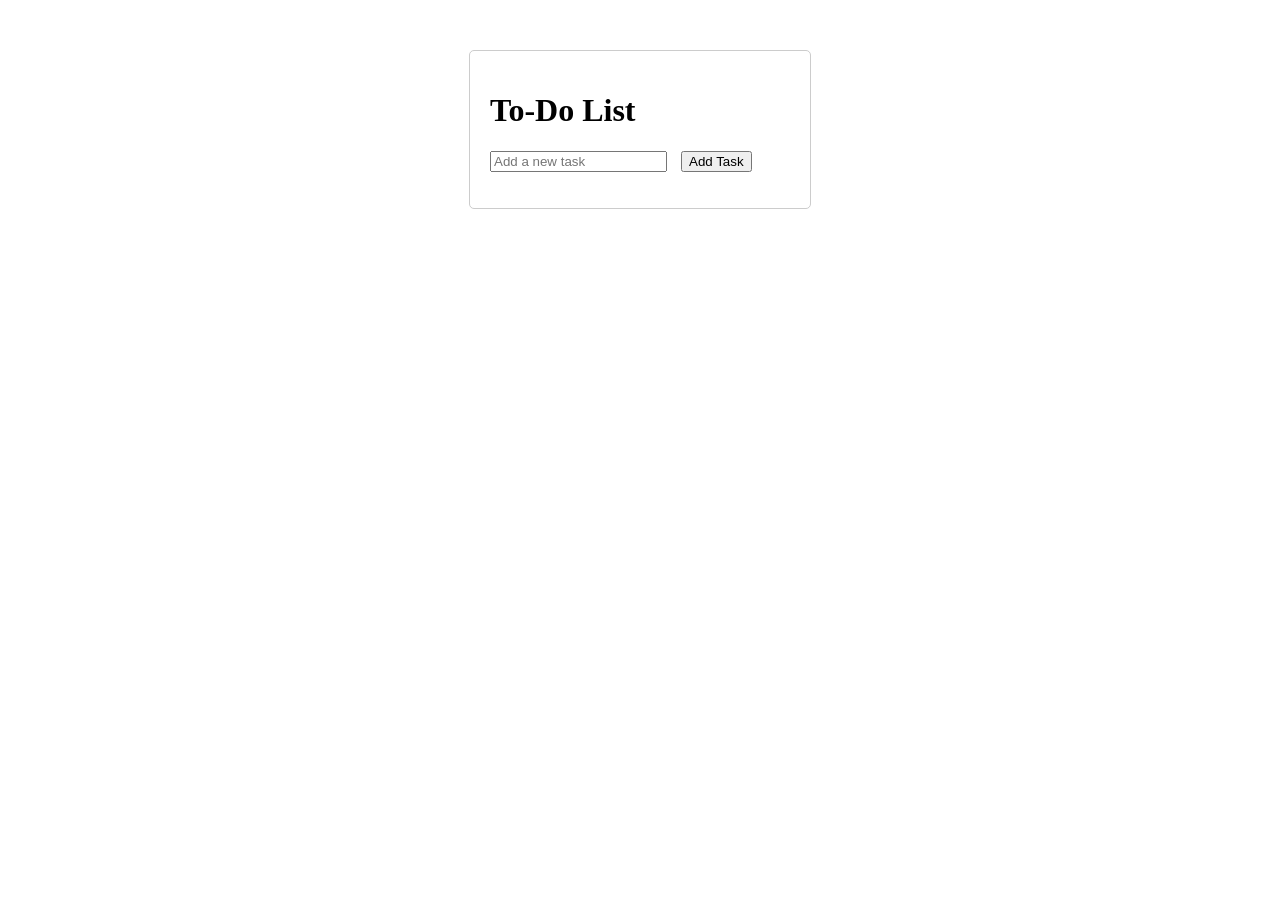
<file: index.html>
<!DOCTYPE html>
<html lang="en">
<head>
    <meta charset="UTF-8">
    <meta name="viewport" content="width=device-width, initial-scale=1.0">
    <title>To-Do List</title>
    <style>
        /* Styles the main container of the to-do list */
        .todo-container {
            width: 300px;
            margin: 50px auto;
            padding: 20px;
            border: 1px solid #ccc;
            border-radius: 5px;
        }
        
        /* Removes default list styling for the to-do list */
        .todo-list {
            list-style-type: none;
            padding: 0;
        }

        /* Styles each list item in the to-do list */
        li {
            margin: 10px 0;
            display: flex;
            justify-content: space-between;
            align-items: center;
        }

        /* Adds spacing for buttons in list items */
        button {
            margin-left: 10px;
        }
    </style>
</head>

<body>

<div class="todo-container">
    <h1>To-Do List</h1>

    <!-- Input field to add new tasks -->
    <input type="text" id="taskInput" placeholder="Add a new task">
    
    <!-- Button to add a new task to the list -->
    <button class="add-btn" onclick="addTask()">Add Task</button>
    
    <!-- Unordered list to display the tasks -->
    <ul class="todo-list" id="todoList"></ul>
</div>

<script>
    // Function to add a task
    function addTask() {
        const input = document.getElementById("taskInput");
        const taskText = input.value.trim();

        if (taskText !== "") {
            const ul = document.getElementById("todoList");

            // Create new list item
            const li = document.createElement("li");

            // Create task text element
            const span = document.createElement("span");
            span.textContent = taskText;

            // Create edit button
            const editButton = document.createElement("button");
            editButton.textContent = "Edit";
            editButton.onclick = () => editTask(span);

            // Create remove button
            const removeButton = document.createElement("button");
            removeButton.textContent = "Delete";
            removeButton.onclick = () => removeTask(li);

            // Append buttons and text to the list item
            li.appendChild(span);
            li.appendChild(editButton);
            li.appendChild(removeButton);

            // Append list item to the list
            ul.appendChild(li);

            // Clear the input field
            input.value = "";
        }
        else {
                alert("Please enter a valid task.");
            }
        }

    function editTask(span) {
        const newTask = prompt("Edit your task:", span.textContent);

        if (newTask !== null && newTask.trim() !== "") {
            span.textContent = newTask.trim();
        }
    }

    function removeTask(li) {
        li.remove();
    }
</script>

</script>

</body>
</html>
</file>
